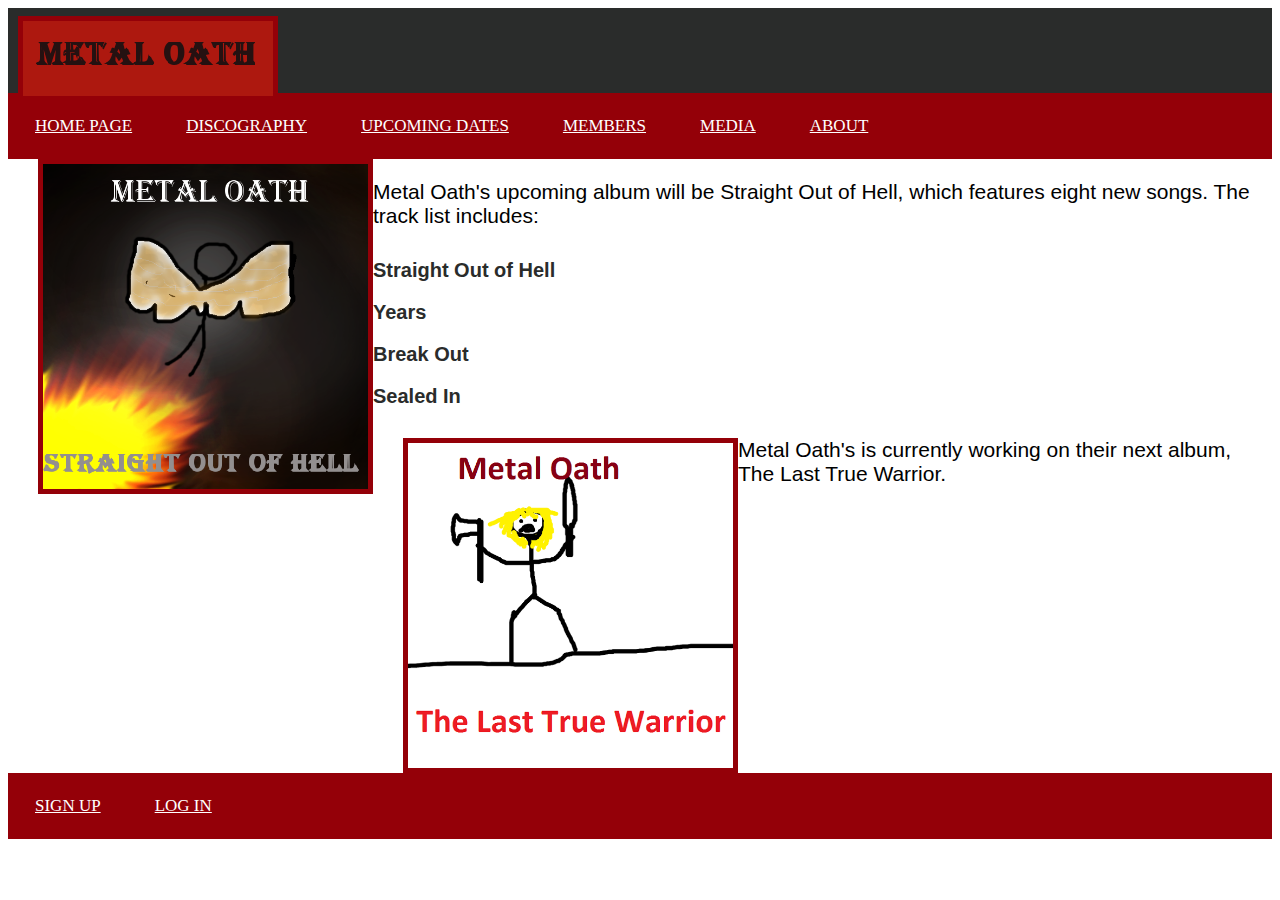
<file: public_html/index.html>
<!DOCTYPE html>

<html lang="en">

<head>
    <meta charset="utf-8">
    <link rel="stylesheet" type="text/css" href="css/css_metaloath.css">

    <style>

	p{
	font-size: 21px;
	}

    </style>
    <title>Metal Oath</title>
</head>

<body>
    <header id="picture_header">
	<img id="logo" src="img/metal_oath.png" alt="Metal Oath">
    </header>
  
    <nav>
	<ul>
		<li>
        	<a href="index.html">Home Page</a>
		</li>

		<li>
        	<a href="discography.html">Discography</a>
		</li>

		<li>
		<a href="upcoming_dates.html">Upcoming Dates</a>
		</li>

		<li>
		<a href="members.html">Members</a>
		</li>

		<li>
		<a href="media.html">Media</a>
		</li>

		<li>
 		<a href="about.html">About</a>
		</li>
	</ul>
    </nav>	

    <img align="left" padding-top: 50px src="img/straight_out_of_hell.png" alt="Straight Out Of Hell" height="325" width="325">

    <p>
    Metal Oath's upcoming album will be Straight Out of Hell, which features eight new songs.
    The track list includes:
    </p>

    <ul style="list-style-type: none; font-family: Constantia,consolas, sans-serif; color: #2A2C2B; line-height: 1.4;font-weight: bold; font-size: 20px;">

        <li>
         Straight Out of Hell
        </li>

        <li>
        Years
        </li>

        <li>
          Break Out
        </li>
        
         <li>
         Sealed In
        </li>

     </ul>

    <section>
      <img align="left" padding-bottom: 50 px; src="img/the_last_true_warrior.png" alt="Straight Out Of Hell" height="325" width="325">

      <p>
      Metal Oath's is currently working on their next album, The Last True Warrior.
      </p>
    </section>
    
<footer>
<ul>

	<li>
	<a href="sign_up.html">Sign Up</a>
	</li>

	<li>
	<a href="log_in.html">Log In</a>
	</li>

</ul>
</footer>

</body>
</html>
</file>
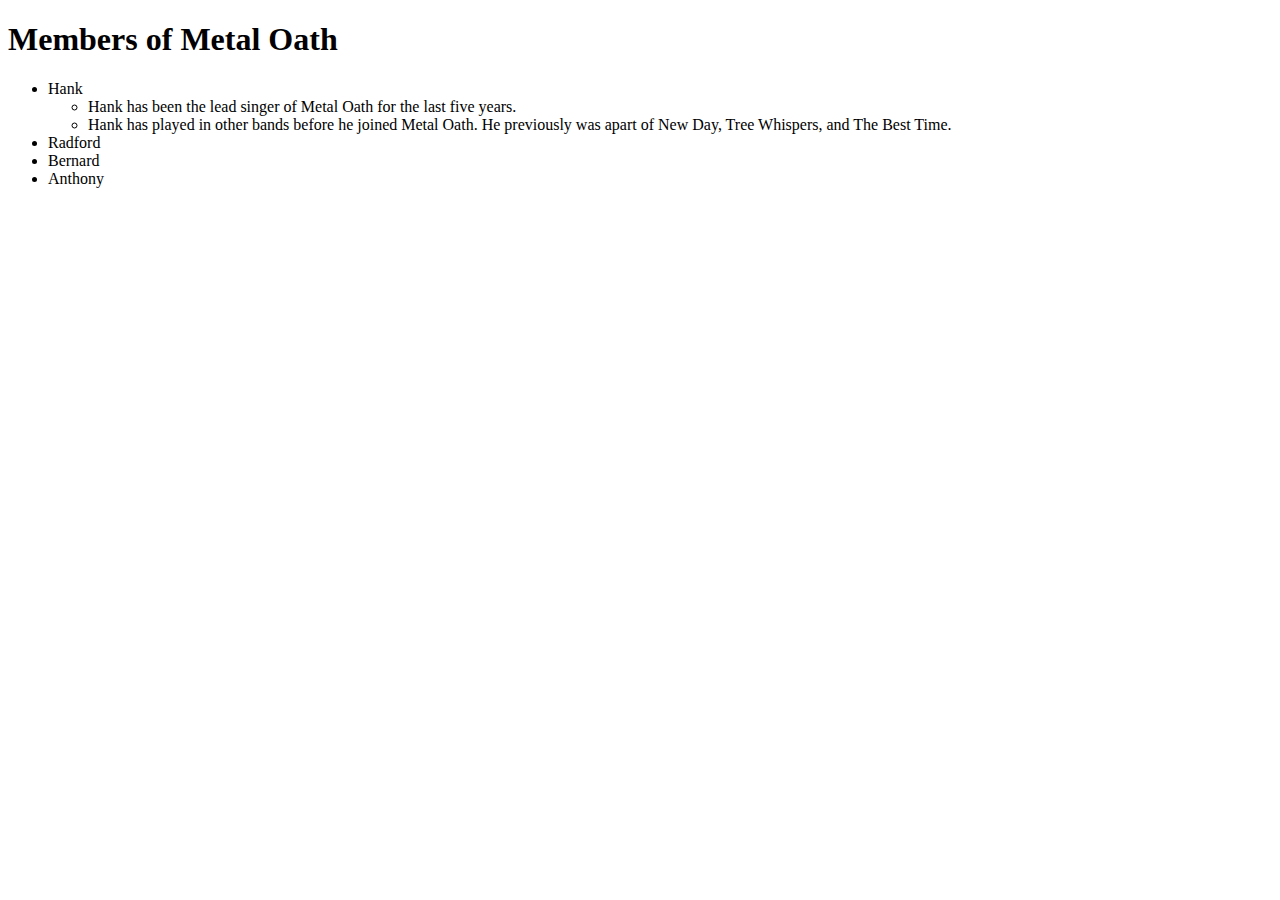
<file: Members.html>
<!DOCTYPE html>

<html lang="eng">


<!-- Jake is Navigator -->
<!-- Members -->

<head>
<title>
    Members
</title>
</head>

<body>
<h1>
Members of Metal Oath
</h1>
<ul>
    <li>
        Hank
        <ul>
            <li>
                Hank has been the lead singer of Metal Oath for the last 
                five years.
            </li>
            <li>
                Hank has played in other bands before he joined Metal Oath. 
                He previously was apart of New Day, Tree Whispers, and The
                Best Time.
            </li>
        </ul>
    </li>
    <li>
        Radford
    </li>
    <li>
        Bernard
    </li>
    <li>
        Anthony
    </li>
</ul>
</body>
</html>
</file>
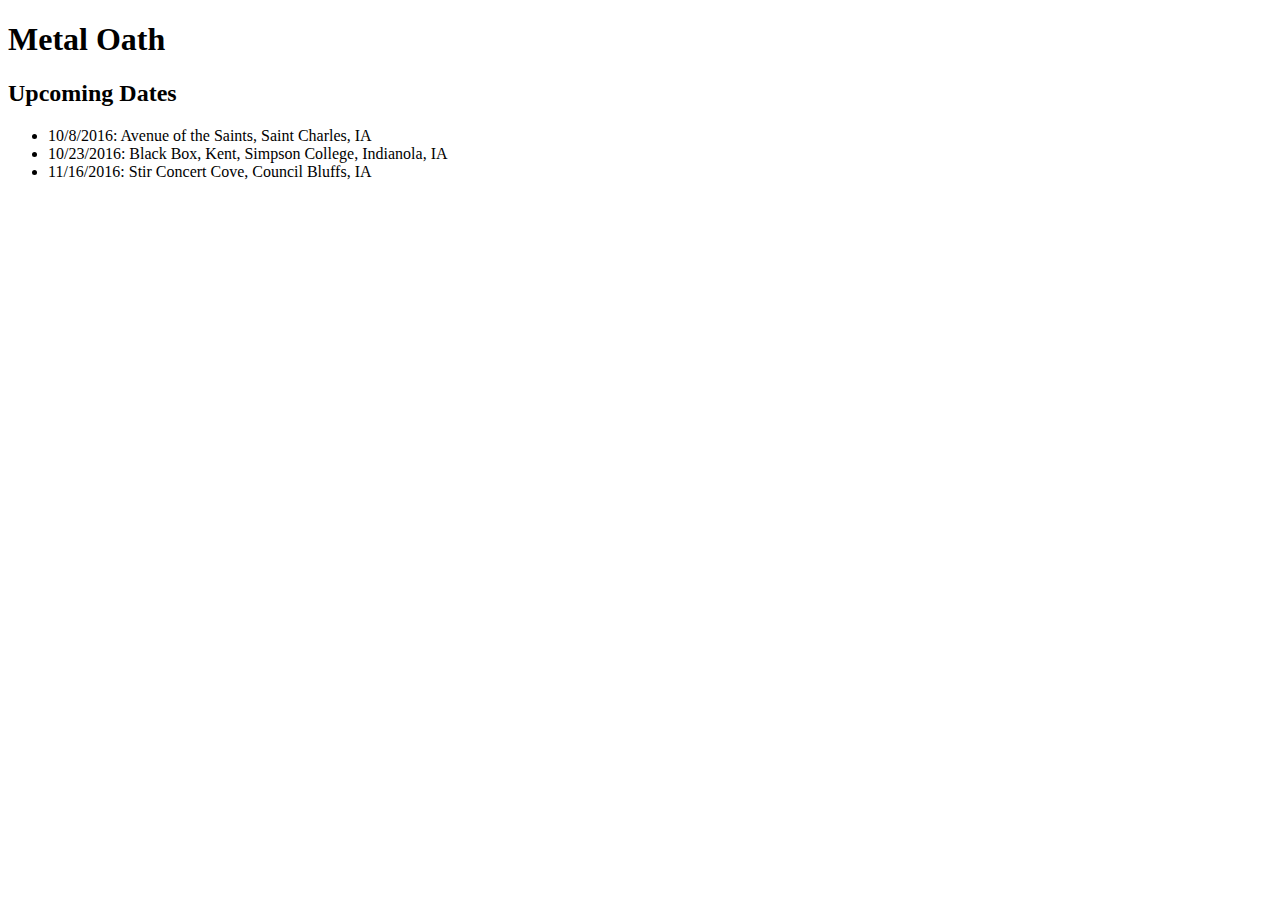
<file: Upcoming Dates Page.html>
<!DOCTYPE html>

<html lang="eng">


<!-- Jake is Navigator -->
<!-- Upcoming Dates -->

<head>
<title>
    Upcoming Dates
</title>
</head>

<body>
<h1>
Metal Oath
<!-- Centered Image -->
</h1>
<h2>
Upcoming Dates
<!-- Centered -->
</h2>
<ul>
    <li>
        10/8/2016: Avenue of the Saints, Saint Charles, IA
    </li>
    <li>
        10/23/2016: Black Box, Kent, Simpson College, Indianola, IA
    </li>
    <li>
        11/16/2016: Stir Concert Cove, Council Bluffs, IA
    </li>
</ul>



</body>
</file>
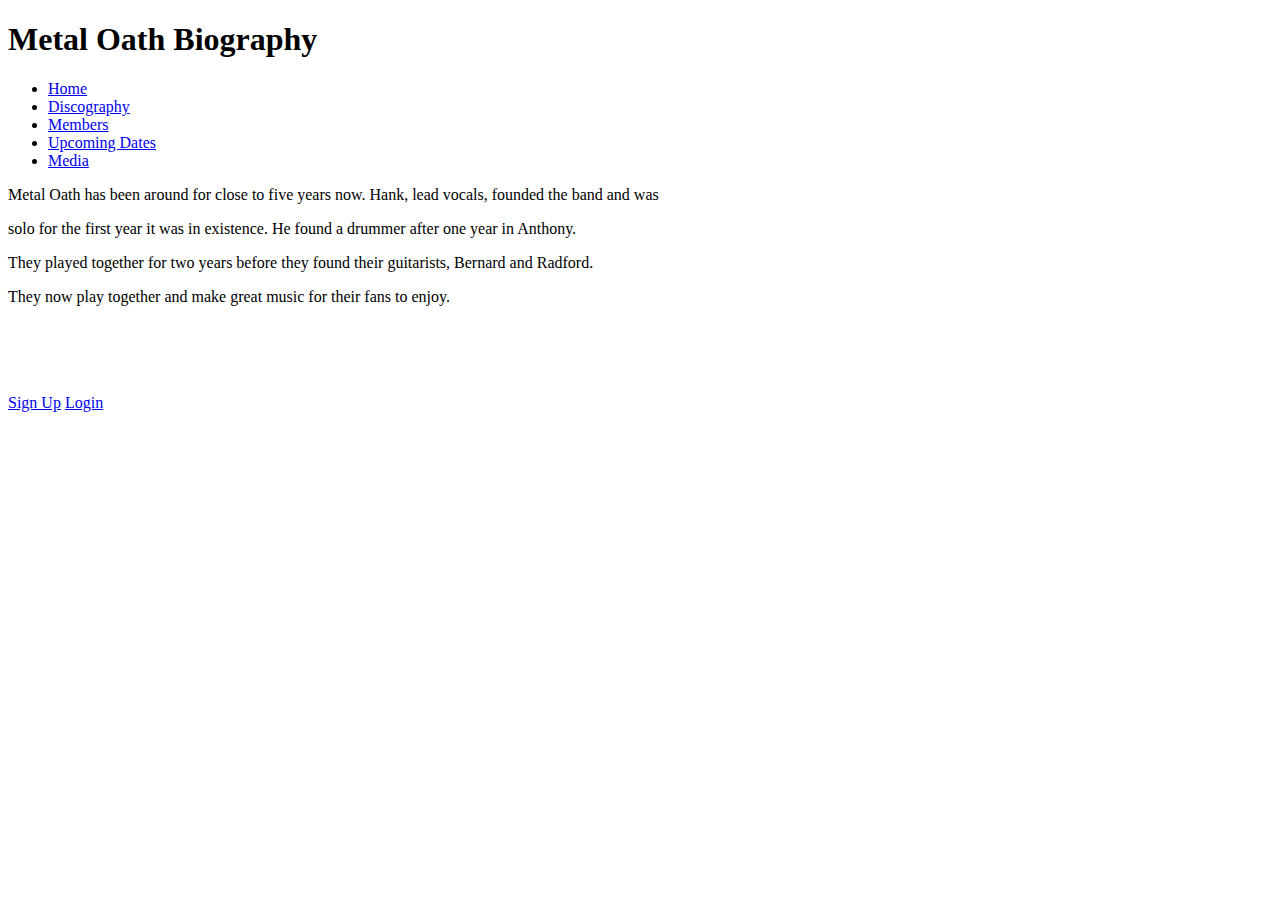
<file: public_html/About.html>
<!DOCTYPE html>

<html lang="en">
<head>
    <meta charset="utf-8">
    <title>About</title>
</head>

<body>
    <h1>Metal Oath Biography</h1>
    
    <nav>
    <ul>
        <li>
           <a href="index.html">Home</a>
        </li>

        <li>
           <a href="discography.html">Discography</a>
        </li>

        <li>
           <a href="members.html">Members</a>
        </li>
        
        <li>
           <a href="upcoming_dates.html">Upcoming Dates</a>
        </li>
        
        <li>
           <a href="media.html">Media</a>
        </li>
    </ul>
    </nav>

<body>
<p>
Metal Oath has been around for close to five years now. Hank, lead vocals, founded the band and was
</p>
<p>
solo for the first year it was in existence. He found a drummer after one year in Anthony.
</p>
<p>
They played together for two years before they found their guitarists, Bernard and Radford.
</p>
<p>
They now play together and make great music for their fans to enjoy.
</p>
<footer>
    <br />
    <br />
    <br />
    <br />
    <a href="sign_up.html">Sign Up</a>
    <a href="login.html">Login</a>
</footer>
</body>
</html>
</file>
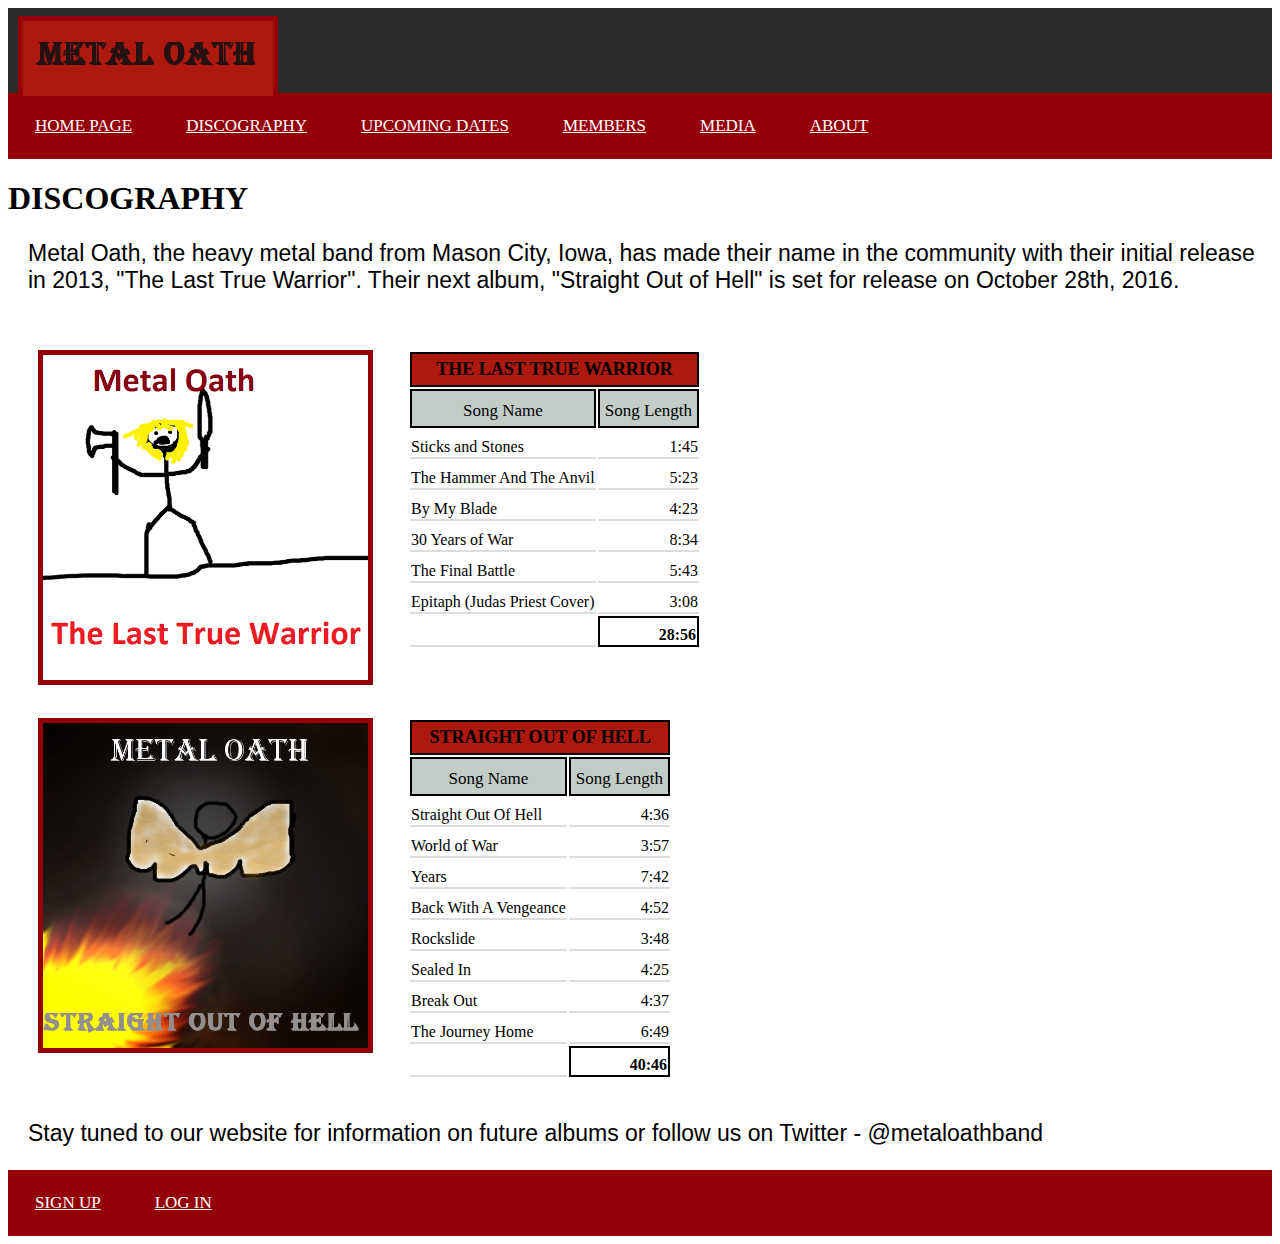
<file: public_html/Discography.html>
<!DOCTYPE html>

<html lang="en">
<head>
<meta charset="utf-8">
<link rel="stylesheet" type="text/css" href="css/css_metaloath.css">
    <title>
        Discography
    </title>
</head>
<body>

    <header>
	<img id="logo" src="img/metal_oath.png" alt="Metal Oath">
    </header>
  
    <nav>
	<ul>
		<li>
        	<a href="index.html">Home Page</a>
		</li>

		<li>
        	<a href="discography.html">Discography</a>
		</li>

		<li>
		<a href="upcoming_dates.html">Upcoming Dates</a>
		</li>

		<li>
		<a href="members.html">Members</a>
		</li>

		<li>
		<a href="media.html">Media</a>
		</li>

		<li>
 		<a href="about.html">About</a>
		</li>
	</ul>
    </nav>

   <h1>Discography</h1>
   <p> 
   Metal Oath, the heavy metal band from Mason City, Iowa, has made their name in the community with their initial release in 2013, "The Last True Warrior". Their next album, "Straight Out of Hell" is set for release on October 28th, 2016.
   </p>

    <br>
    <div>
        <img class="float_left" src="img/the_last_true_warrior.png" alt="The Last True Warrior" height="325" width="325">
            <table class="margin_left">
                <thead>
                <tr>
                    <th colspan ="2" class="border">The Last True Warrior</th>
                </tr>
                </thead>
                <tbody>
                    <tr>
                        <td class="border" style = "background-color: #C3CCC7; font-size: 17px;">Song Name</td>
                        <td class="border" style = "background-color: #C3CCC7; font-size: 17px;">Song Length</td>
                    </tr>
                    <tr>
                        <td>Sticks and Stones</td>
                        <td id="times">1:45</td>
                    </tr>
                    <tr>
                        <td>The Hammer And The Anvil</td>
                        <td id="times">5:23</td>
                    </tr>
                    <tr>
                        <td>By My Blade</td>
                        <td id="times">4:23</td>
                    </tr>
                    <tr>
                        <td>30 Years of War</td>
                        <td id="times">8:34</td>
                    </tr>
                    <tr>
                        <td>The Final Battle</td>
                        <td id="times">5:43</td>
                    </tr>
                    <tr>
                        <td>Epitaph (Judas Priest Cover)</td>
                        <td id="times">3:08</td>
                    </tr>
                </tbody>
                <tfoot>
                    <tr>
                        <td></td>
                        <td id="times" style="border: 2px solid black;"><b>28:56</b></td>
            </table>
        <br>
    </div>
    <br>
    <br>
    <div>
        <img class="float_left" src="img/straight_out_of_hell.png" alt="Straight Out Of Hell" height="325" width="325">
            <table class="margin_left">
                <thead>
                    <tr>
                        <th colspan ="2" class="border">Straight Out Of Hell</th>
                        
                    </tr>
                </thead>
                <tbody>
                    <tr>
                        <td class="border" style = "background-color: #C3CCC7; font-size: 17px;">Song Name</td>
                        <td class="border" style = "background-color: #C3CCC7; font-size: 17px;">Song Length</td>
                    </tr>
                    <tr>
                        <td>Straight Out Of Hell</td>
                        <td id="times">4:36</td>
                    </tr>
                    <tr>
                        <td>World of War</td>
                        <td id="times">3:57</td>
                    </tr>
                    <tr>
                        <td>Years</td>
                        <td id="times">7:42</td>
                    </tr>
                    <tr>
                        <td>Back With A Vengeance</td>
                        <td id="times">4:52</td>
                    </tr>
                    <tr>
                        <td>Rockslide</td>
                        <td id="times">3:48</td>
                    </tr>
                    <tr>
                        <td>Sealed In</td>
                        <td id="times">4:25</td>
                    </tr>
                    <tr>
                        <td>Break Out</td>
                        <td id="times">4:37</td>
                    </tr>
                    <tr>
                        <td>The Journey Home</td>
                        <td id="times">6:49</td>
                    </tr>
                </tbody>
                <tfoot>
                    <tr>
                        <td></td>
                        <td id="times" style="border: 2px solid black;"><b>40:46</b></td>
                    </tr>
                </tfoot>
            </table>
    </div>
        
        <br><p> Stay tuned to our website for information on future albums or follow us on Twitter - @metaloathband</p>
    
    
<footer>
<ul>

	<li>
	<a href="sign_up.html">Sign Up</a>
	</li>

	<li>
	<a href="log_in.html">Log In</a>
	</li>

</ul>
</footer>
    
</body>
</html>
</file>
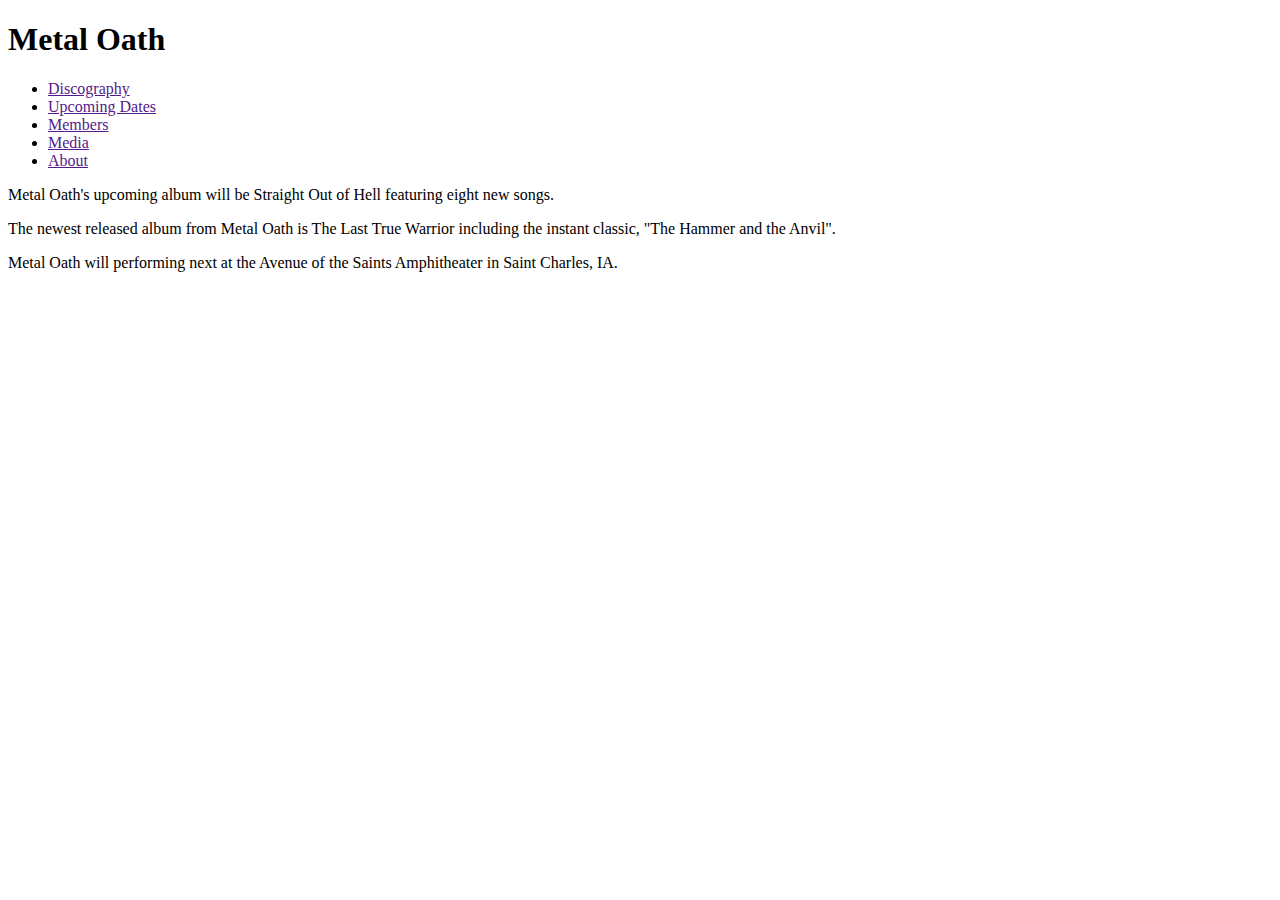
<file: public_html/Home page.html>
<!DOCTYPE html>

<html lang="en">
<head>
    <meta charset="utf-8">
    
    <title>Welcome To Metal Oath</title>
</head>

<!--Tyler is navigator-->
<!--Home-->

<body>
    <h1>Metal Oath</h1>
    <!--Centered-->
    <ul>
        <li>
            <a href="">Discography</a>
        </li>
        
        <li>
            <a href="">Upcoming Dates</a>
        </li>
        
        <li>
            <a href="">Members</a>
        </li>
        
        <li>
            <a href="">Media</a>
        </li>
        
        <li>
            <a href="">About</a>
        </li>
    </ul>
    
    <p>Metal Oath's upcoming album will be Straight Out of Hell featuring eight new songs.</p>
    <!--image-->
    <p>The newest released album from Metal Oath is The Last True Warrior including the instant classic, "The Hammer and the Anvil".</p>
    <!--image-->
    <p>Metal Oath will performing next at the Avenue of the Saints Amphitheater in Saint Charles, IA.</p>
    <!--image-->
</file>
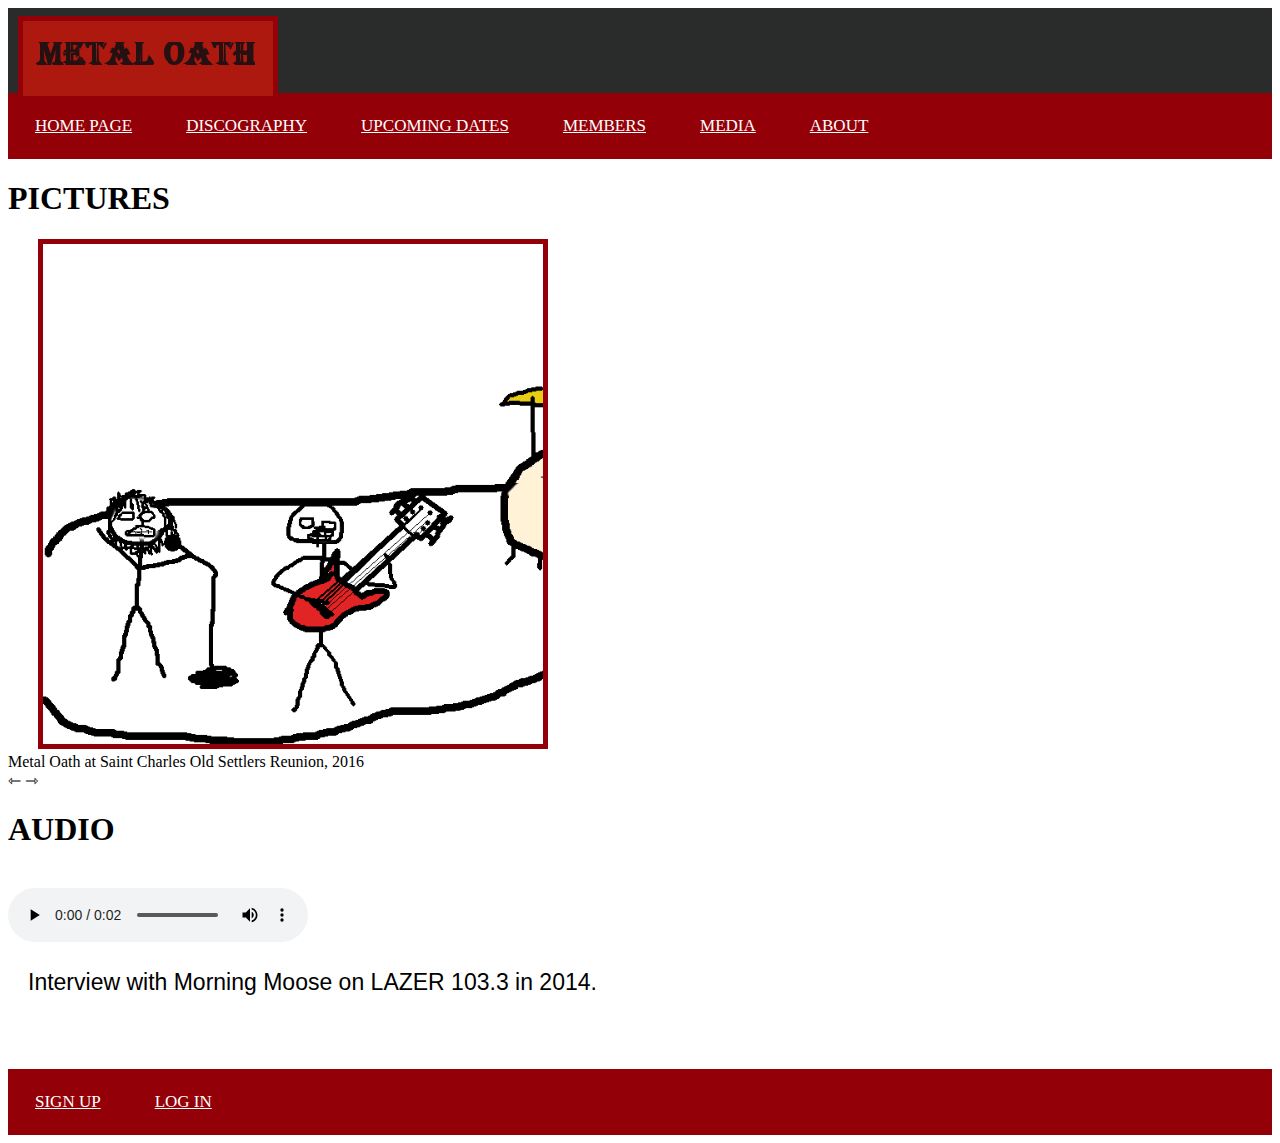
<file: public_html/Media.html>
<!DOCTYPE html>

<html lang="en">
<head>
    <meta charset="utf-8">
    <link rel="stylesheet" type="text/css" href="css/css_metaloath.css">
    <title>Media</title>
    
    <style>
    ::selection {
        background: none;
    }
    </style>
</head>

<body>
    <header>
	<img id="logo" src="img/metal_oath.png" alt="Metal Oath">
    </header>
  
    <nav>
	<ul>
		<li>
        	<a href="index.html">Home Page</a>
		</li>

		<li>
        	<a href="discography.html">Discography</a>
		</li>

		<li>
		<a href="upcoming_dates.html">Upcoming Dates</a>
		</li>

		<li>
		<a href="members.html">Members</a>
		</li>

		<li>
		<a href="media.html">Media</a>
		</li>

		<li>
 		<a href="about.html">About</a>
		</li>
	</ul>
    </nav>
           
    <h1>Pictures</h1>
    
    <div class="slideshow-container">
        <div class="mySlides">
    
             <img src="img/concertpic1.png" alt="Concert picture 1" height="500" width="500">
            <div class="text">Metal Oath at Saint Charles Old Settlers Reunion, 2016</div>
        </div>
        
        <div class="mySlides">
            <img src="img/concertpic2.png" alt="Concert picture 2" height="500" width="500">
            <div class="text">Metal Oath at Vaudeville Mews, 2016</div>
        </div>
        
        <div class="mySlides">
            <img src="img/concertpic3.png" alt="Concert picture 3" height="500" width="500">
            <div class="text">Metal Oath at Heavy Heavy Metal Show, 2016</div>
        </div>
        
        <div class="mySlides">
            <img src="img/concertpic4.png" alt="Concert picture 4" height="500" width="500">
            <div class="text">Metal Oath at Doom Now, 2016</div>
        </div>
        
        <div class="mySlides">
            <img src="img/concertpic5.png" alt="Concert picture 5" height="500" width="500">
            <div class="text">Metal Oath Lights out, Night out, 2016</div>
        </div>
        
    <span style="cursor:pointer;"><a class="prev" onclick="plusSlides(-1)">&#8701;</a></span>
    <span style="cursor:pointer"><a class="next" onclick="plusSlides(1)">&#8702;</a></span>
</div>


<script>
  var slideIndex = 1;
  showSlides(slideIndex);

  function plusSlides(n) {
    showSlides(slideIndex += n);
  }

  function currentSlide(n) {
    showSlides(slideIndex = n);
  }

  function showSlides(n) {
    var i;
    var slides = document.getElementsByClassName("mySlides");
    if (n > slides.length) {slideIndex = 1}
    if (n < 1) {slideIndex = slides.length}
    for (i = 0; i < slides.length; i++) {
        slides[i].style.display = "none";
    }
    slides[slideIndex-1].style.display = "block";
    dots[slideIndex-1].className += " active";
  }
  
</script>
    <h1>Audio</h1>
    <br>
    <audio controls>
        <source src="audio/radiointerview.mp3" type="audio/mpeg">
    </audio>
    <br>
    <p>
    Interview with Morning Moose on LAZER 103.3 in 2014.
    <p>
    <br>
    
<footer>
<ul>

	<li>
	<a href="sign_up.html">Sign Up</a>
	</li>

	<li>
	<a href="log_in.html">Log In</a>
	</li>

</ul>
</footer>

</body>
</html>
</file>
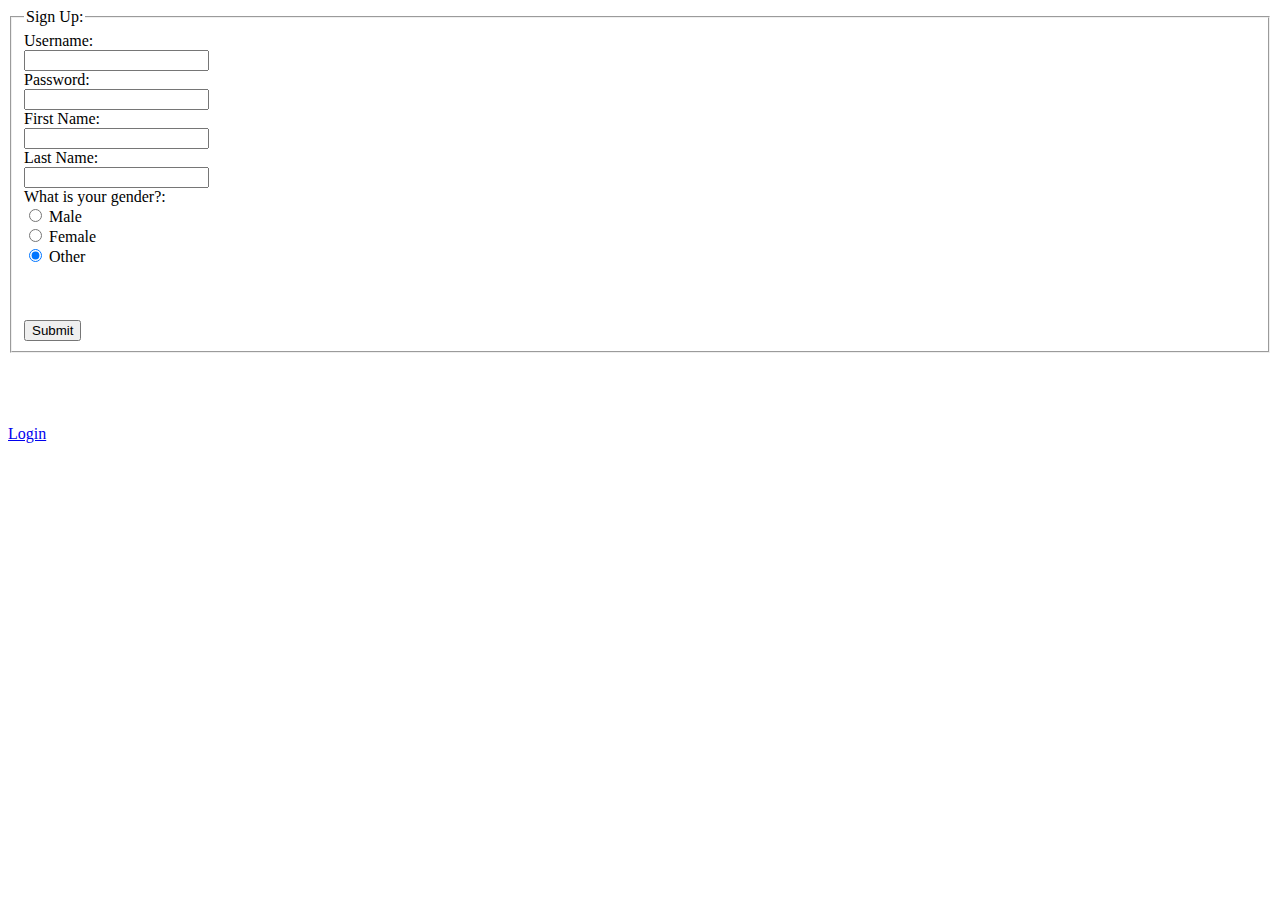
<file: public_html/sign_up.html>
<!DOCTYPE html>

<html lang="en">
<head>
    <meta charset="utf-8">

    <title>Sign Up</title>
</head>

<body>
    <form action="index.html">
        <fieldset>
            <legend>Sign Up:</legend>
            Username:<br />
            <input type="text" name="username">
            <br />
            Password:<br />
            <input type="password" name="password">
            <br />
            First Name:<br />
            <input type="text" name="username">
            <br />
            Last Name:<br />
            <input type="text" name="username">
            <br />
            What is your gender?: <br>
            <input type="radio" name="gender" value="male" checked> Male <br>
            <input type="radio" name="gender" value="female" checked> Female <br>
            <input type="radio" name="gender" value="other" checked> Other <br>
            <br />
            <br /><br />
            <input type="submit" value="Submit">
         </fieldset>
    </form>

    <footer>
    <br />
    <br />
    <br />
    <br />
    <a href="login.html">Login</a>
    </footer>
</body>
</html>
</file>
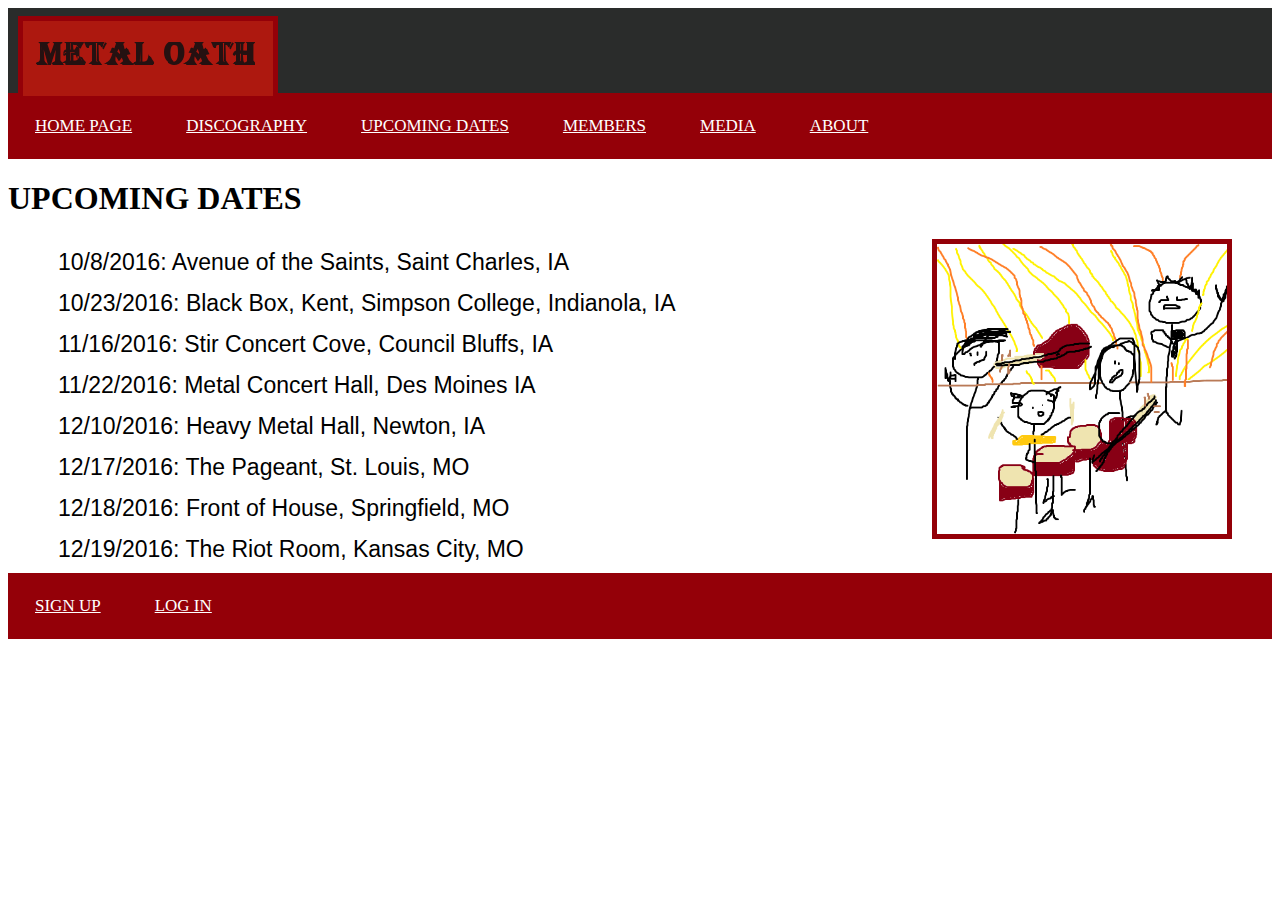
<file: public_html/upcoming_dates.html>
<!DOCTYPE html>

<html lang="eng">

<head>

<meta charset="utf-8">
<link rel="stylesheet" type="text/css" href="css/css_metaloath.css">

<title>
    Upcoming Dates
</title>

</head>

<body>

    <header>
	<img id="logo" src="img/metal_oath.png" alt="Metal Oath">
    </header>
  
    <nav>
	<ul>
		<li>
        	<a href="index.html">Home Page</a>
		</li>

		<li>
        	<a href="discography.html">Discography</a>
		</li>

		<li>
		<a href="upcoming_dates.html">Upcoming Dates</a>
		</li>

		<li>
		<a href="members.html">Members</a>
		</li>

		<li>
		<a href="media.html">Media</a>
		</li>

		<li>
 		<a href="about.html">About</a>
		</li>
	</ul>
    </nav>
<h1>
Upcoming Dates

</h1>

<div>
	<ul class="float_left upcoming_dates">
	    <li>
	        10/8/2016: Avenue of the Saints, Saint Charles, IA
	    </li>
	    
	    <li>
	        10/23/2016: Black Box, Kent, Simpson College, Indianola, IA
	    </li>
	    
	    <li>
	        11/16/2016: Stir Concert Cove, Council Bluffs, IA
	    </li>
	    
	     <li>
	        11/22/2016: Metal Concert Hall, Des Moines IA
	    </li>
	    
	     <li>
	        12/10/2016: Heavy Metal Hall, Newton, IA
	    </li>

	    <li>
	    	12/17/2016: The Pageant, St. Louis, MO
	    </li>

	    <li>
	    	12/18/2016: Front of House, Springfield, MO
	    </li>
	    
	    <li>
	    	12/19/2016: The Riot Room, Kansas City, MO
	</ul>
	<img class="float_right" src="img/band.png" alt="Metal Oath" width="290" height="290">
</div>

<footer class="bottom_container">
<ul>

	<li>
	<a href="sign_up.html">Sign Up</a>
	</li>

	<li>
	<a href="log_in.html">Log In</a>
	</li>

</ul>
</footer>

</body>
</html>
</file>
<file: public_html/css/css_metaloath.css>
body{
	background: #FFFFFF;
}

header{
	background-color: #2A2C2B;
	height: 85px;
}
#logo{
	background-color: #AD180F;
	margin-top: 8px;
	margin-left: 10px;
} 

nav ul {
  	list-style-type: none;
  	margin: 0;
 	padding: 0;
  	overflow: hidden;
  	background-color: #940008;
	font-family: century, times new roman, sans-serif;
	font-size: 17px;
	text-transform: uppercase;
}

nav li {
  	float: left;
}

nav li a {
  	display: block;
  	color: white;
  	text-align: center;
  	padding: 16px 20px;
  	text-decoration: underline;
}

nav li a:hover {
  	color: #450009;	
}

img{
	margin-left:30px;
	border-style: solid;
    	border-width: 5px;
    	border-color: #940008;
	
}

.float_left {
	float: left;
}

.float_right {
	float: right;
	margin-right: 40px;
	margin-bottom: 20px;
}

.margin_left {
	margin-left: 400px;
}

p{
	font-size: 25px;
	margin-left: 20px;
	font-family: Eras Medium ITC, arial narrow, sans-serif;
	font-size: 23px;
}

h1{
	text-transform: uppercase;
	font-family: century, times new roman, sans-serif;
}

h3{
    margin-top: 0px;
	margin-left:30px;
	font-family: agency fb, arial narrow, sans-serif;

}

ul{
	font-family:  century,times new roman, sans-serif;
    	font-size:20px;
    	list-style-type: none;
}

ul li{
	padding: 7px; 
}

.member_information{

    	font-family: century, arial narrow, sans-serif;
    	font-size:17px;
    	list-style-type: square;
    	margin: 3px;
}

.upcoming_dates {
	font-family: Eras Medium ITC, arial narrow, sans-serif;
	font-size: 23px;
	list-style-type: none;
	margin: 3px;
}

table {
    	margin-top: 15px;
    	margin-left: 150px;
}

th{
	text-transform: uppercase;
	background-color: #AD180F;
	font-size: 18px;
}

th, td {
    	border-bottom: 2px solid #ddd;
	font-family: century, times new roman, sans-serif;
}

td{
	height: 25px;
	vertical-align: bottom;
}

.border{
	border: 2px solid black;
	padding: 5px;
	font-family: century, times new roman, sans-serif;
	text-align: center;	
}

#times{
	text-align: right;
}

form{
	font-family: century, times new roman, sans-serif;
	font-size: 20px;
	margin-left: 30px;
	padding: 5px;
}

footer {
	clear: both;
	margin-top: 20px;
}

footer ul {

  	list-style-type: none;
  	margin: 0;
 	padding: 0;
  	overflow: hidden;
  	background-color: #940008;
	font-family: century, times new roman, sans-serif;
	font-size: 17px;
	text-transform: uppercase;
}

footer li {
  	float: left;
}

footer li a {
  	display: block;
  	color: white;
  	text-align: center;
  	padding: 16px 20px;
  	text-decoration: underline;
}

footer li a:hover {
  	color: #450009;	
}
</file>
